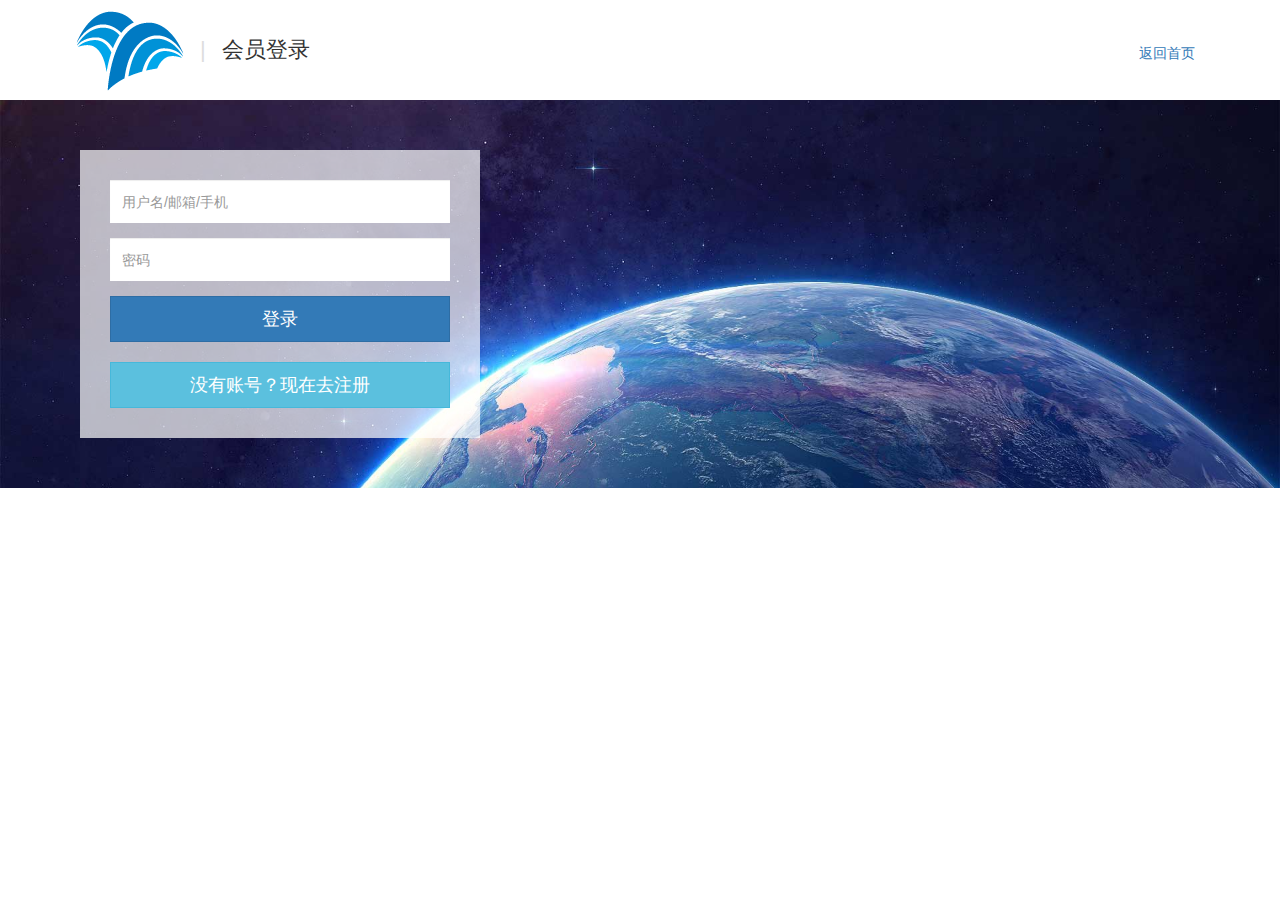
<file: src/main/resources/statics/login.html>
<!DOCTYPE HTML>
<html>
<head>
<meta charset="utf-8" />
<title>title</title>
<meta name="renderer" content="webkit">
<meta http-equiv="X-UA-Compatible" content="IE=edge,chrome=1">
<meta content="width=device-width, initial-scale=1.0, maximum-scale=1.0, user-scalable=0" name="viewport" />
<meta name="generator" content=""  />
<link rel="stylesheet" type="text/css" href="./static/css/bootstrap.min.css" />
<link rel="stylesheet" type="text/css" href="./static/css/font-awesome.min.css" />
<link rel="stylesheet" type="text/css" href="./static/css/lo.css" />
<script src="./static/js/vue.js"></script>
<script src="./static/js/jquery.min.js"></script>
<script src="./static/js/common.js"></script>
</head>
<body>
<div id="app">
	<div class="container met-head">
	
				<div class="row">
					<div class="col-xs-6 col-sm-6 logo">
		<ul class="list-none">
			<li><a href="" class="met-logo"><img src="./static/image/1506052119.png" /></a></li>
	
			<li>会员登录</li>
	
		</ul>
					</div>
	
					<div class="col-xs-6 col-sm-6 user-info">
						<ol class="breadcrumb pull-right">
	
						  <li><a href="index.html" title="返回首页">返回首页</a></li>
						</ol>
					</div>
				</div>
	
	</div>
	
	<div class="login_index met-member">
		<div class="container">
			<form id="form" @submit="checkForm" action="" method="post">
				<div class="form-group">
					<input type="text" name="username" required class="form-control" placeholder="用户名/邮箱/手机" v-model="username"
					data-bv-notempty="true"
					data-bv-notempty-message="此项不能为空"
					>
				</div>
				<div class="form-group">
					<input type="password" name="password" required class="form-control" placeholder="密码" v-model="password"
					data-bv-notempty="true"
					data-bv-notempty-message="此项不能为空"
					>
				</div>
				
				<button class="btn btn-lg btn-primary btn-block" >登录</button>
	
	
				<a class="btn btn-lg btn-info btn-block" href="./register.html">没有账号？现在去注册</a>
				
			</form>
		</div>
	</div>
	
	<footer class="container met-footer">
	</footer>
</div>
<script>
	new Vue({
		el: '#app',
		data: function () {
			return {
				username:'',
				password:''
			}
		},
		mounted() {
		
		},
		methods: {
			checkForm: function (e) {
				e.preventDefault();
				var data = {}
				requestPam('user/login?userName='+this.username+ '&passWord=' + this.password,'post',data,(res)=>{
					localStorage.setItem('username',this.username)
					localStorage.setItem('userId',res.result.userId)
					alert('登录成功，返回首页')
					location.href='index.html'
				})
			},
		}
	})
</script>
</body>
</html>
</file>
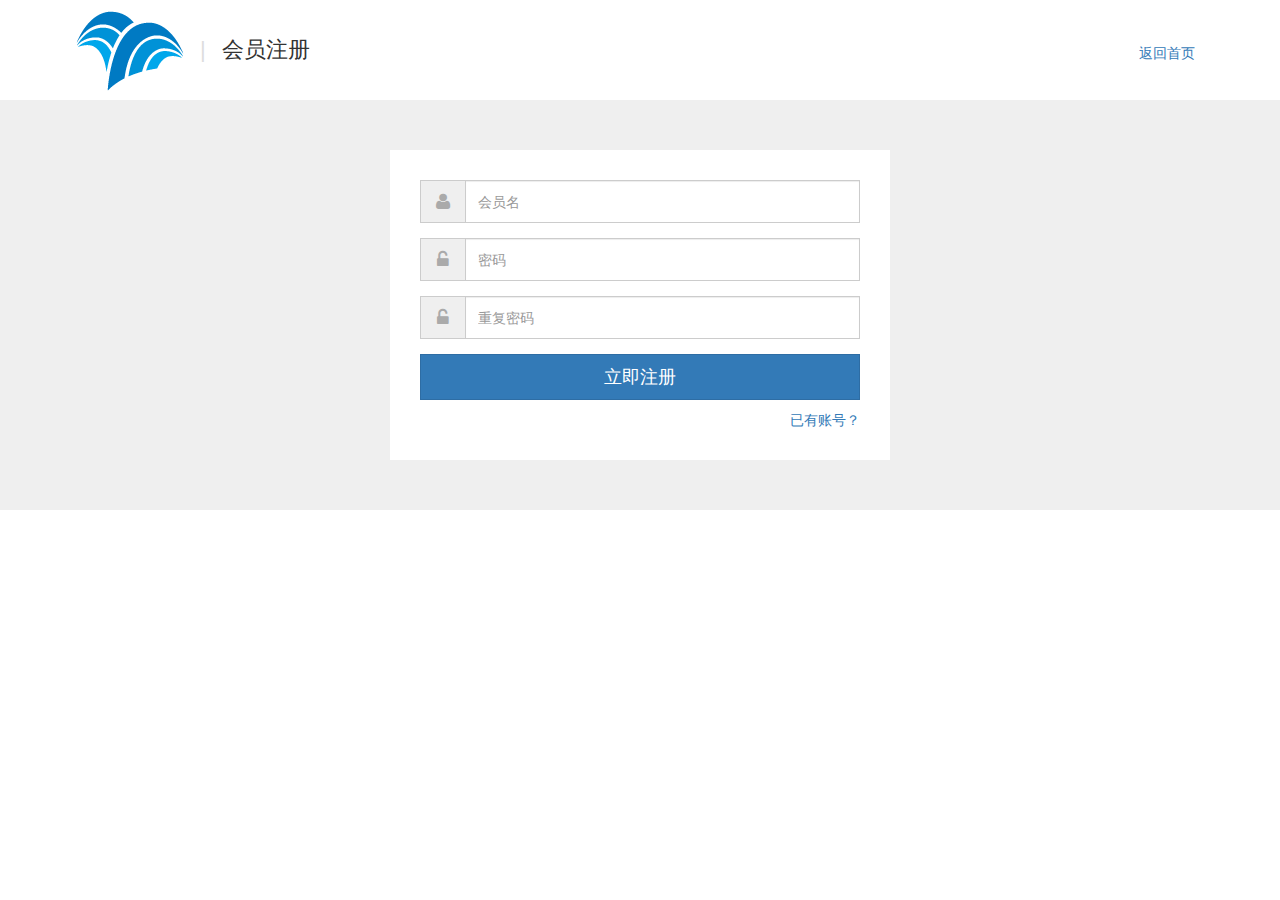
<file: src/main/resources/statics/register.html>
<!DOCTYPE HTML>
<html>
<head>
    <meta charset="utf-8"/>
    <title>title</title>
    <meta name="renderer" content="webkit">
    <meta http-equiv="X-UA-Compatible" content="IE=edge,chrome=1">
    <meta content="width=device-width, initial-scale=1.0, maximum-scale=1.0, user-scalable=0" name="viewport"/>
    <meta name="generator" content=""/>
    <link rel="stylesheet" type="text/css" href="./static/css/bootstrap.min.css"/>
    <link rel="stylesheet" type="text/css" href="./static/css/font-awesome.min.css"/>
    <link rel="stylesheet" type="text/css" href="./static/css/lo.css"/>
	<script src="./static/js/vue.js"></script>
	<script src="./static/js/jquery.min.js"></script>
	<script src="./static/js/common.js"></script>
</head>
<body>
<div id="app">
	<div class="container met-head">
		
		<div class="row">
			<div class="col-xs-6 col-sm-6 logo">
				<ul class="list-none">
					<li><a href="#" class="met-logo"><img src="./static/image/1506052119.png"/></a></li>
					
					<li>会员注册</li>
				
				</ul>
			</div>
			
			<div class="col-xs-6 col-sm-6 user-info">
				<ol class="breadcrumb pull-right">
					
					<li><a href="index.html" title="返回首页">返回首页</a></li>
				</ol>
			</div>
		</div>
	
	</div>
	
	<div class="register_index met-member">
		<div class="container">
			<form class="form-register met-form" id="form" @submit="checkForm" action="" method="post">
				<div class="form-group">
					<div class="input-group">
						<span class="input-group-addon"><i class="fa fa-user"></i></span>
						<input type="text" name="username" required class="form-control" placeholder="会员名" v-model="username"
							   data-bv-remote="true"
							   data-bv-remote-url=""
							   data-bv-remote-message="用户名已存在"
							   data-bv-notempty="true"
							   data-bv-notempty-message="此项不能为空"
							   data-bv-stringlength="true"
							   data-bv-stringlength-min="2"
							   data-bv-stringlength-max="30"
							   data-bv-stringlength-message="用户名必须在2-30个字符之间"
						/>
					</div>
				</div>
				<div class="form-group">
					<div class="input-group">
						<span class="input-group-addon"><i class="fa fa-unlock-alt"></i></span>
						<input type="password" name="password" required class="form-control" placeholder="密码" v-model="password"
							   data-bv-notempty="true"
							   data-bv-notempty-message="此项不能为空"
							   data-bv-identical="true"
							   data-bv-identical-field="confirmpassword"
							   data-bv-identical-message="两次密码输入不一致"
							   data-bv-stringlength="true"
							   data-bv-stringlength-min="6"
							   data-bv-stringlength-max="30"
							   data-bv-stringlength-message="密码必须在6-30个字符之间"
						>
					</div>
				</div>
				<div class="form-group">
					<div class="input-group">
						<span class="input-group-addon"><i class="fa fa-unlock-alt"></i></span>
						<input type="password" name="confirmpassword" required data-password="password" class="form-control"
							   placeholder="重复密码"
							   data-bv-identical="true"
							   data-bv-identical-field="password"
							   data-bv-identical-message="两次密码输入不一致"
							   data-bv-notempty-message="此项不能为空"
						>
					</div>
				</div>
				
				<button class="btn btn-lg btn-primary btn-block" type="submit">立即注册</button>
				<div class="login_link"><a href="login.html">已有账号？</a></div>
			</form>
		</div>
	</div>
</div>
<script>
	new Vue({
		el: '#app',
		data: function () {
			return {
				username:'',
				password:''
			}
		},
		mounted() {
		
		},
		methods: {
			checkForm: function (e) {
				e.preventDefault();
				var data = {
					username:this.username,
					password: this.password
				}
				request('user/register','post',data,(res)=>{
					alert('注册成功，返回登录页')
					location.href='login.html'
				})
			},
		}
	})
</script>
</body>
</html>
</file>
<file: src/main/resources/statics/static/css/lo.css>
/*全局*/
body{ font-family:"Hiragino Sans GB","Microsoft YaHei","WenQuanYi Micro Hei",sans-serif; }
.list-none{ padding:0px; margin:0px; list-style:none; }
.met-head{ height:100px; overflow:hidden;}
.met-head .logo li{ float:left; height:100px; line-height:100px; font-size:22px; }
.met-head .logo li img{ max-width:100%; }
.met-head .logo ul>li+li:before{padding:0 10px;color:#ddd; font-size:22px; content:"|\00a0"}
.met-footer{ text-align:center; padding:30px; color:#777; }
.met-footer p{ margin-bottom:5px; }

.met-member{ background-color:#efefef; background-size:cover; background-repeat:no-repeat; background-position:center center; padding:50px 0px; }
.met-member form{ max-width:400px; margin:0px 10px; background-color:rgba(255,255,255,.7); padding:30px;  }
.met-member .form{ max-width:400px; margin:0px 10px; background-color:rgba(255,255,255,.7); padding:30px;  }
.met-member input.form-control,.met-member textarea.form-control{ border-radius:0px; height:43px;  }
.met-member .input-group .input-group-addon{ border-radius:0px; background:#efefef; }
.met-member .input-group  i.fa{ font-size:18px; color:#aaa; width:20px; text-align:center; }
.met-member select.form-control{ border-radius:0px; }
.met-member textarea.form-control{ height:auto;  }
.met-member .login_link{ text-align:right; margin-bottom:15px; }
.met-member .login_code_img img{ height:43px; cursor:pointer; }
.met-member .form-control-feedback{ height:43px; line-height:43px; padding-right: 20px;}
.met-member .btn{ border-radius:0px; }

.met-form-choice{ background:#fff; padding:10px;}

.met-form-file-title{ padding-top:8px; padding-bottom:8px; }
.met-form .met-upfile .file-drop-zone{ border:0px; margin:0px; }
.met-form .met-upfile .file-preview{ border-radius:0px; max-width:220px; } /*display:none;*/
.met-form .met-upfile .kv-upload-progress{ max-width:220px; } /*display:none;*/
.met-form .met-upfile .kv-upload-progress .progress{ border-radius:0px; } /*display:none;*/
.met-form .met-upfile .file-preview .file-actions{ display:none; }
.met-form .met-upfile .file-preview-frame{ box-shadow:none; display:block; margin:0px; border:0; padding:0px; float:none; height:auto; }
.met-form .met-upfile .file-preview-frame img{ width:100%!important; height:auto!important;}
.met-form .met-upfile .file-preview-frame:hover{ box-shadow:none; }
.met-form .met-upfile .file-drop-zone-title{ font-size:30px; }
.met-form .met-upfile .fileinput-cancel-button{ width:76px;}
.met-form .met-upfile .progress{ margin-bottom:10px; }
.met-form .select-linkage .form-control{ padding-right:0px; }
.has-success .form-control{ border-color:#ccc; }
.has-success .input-group-addon{ border-color:#ccc; }

/*登录界面*/
.login_index{ background-image:url(../image/2015020201454781.jpg); }
.login_index a.btn{ margin-top:20px; }
.login_index .login_type{ text-align:center; margin-top:20px; }
.login_index .login_type p{ color:#444; }
.login_index .login_type .row{ padding-top:5px; }
.login_index .login_type i{ font-size:35px; }
.login_index .login_type i.fa-qq{ color:#70A8D6; }
.login_index .login_type i.fa-weibo{ color:#E07366; }
.login_index .login_type i.fa-weixin{ color:#54C135; }
.login_index .form-control{ border:0; }

/*注册页面*/
.register_index form{ margin:0px auto; max-width:500px; background-color:#fff; }
.register_index .login_link{ margin-top:10px; margin-bottom:0px; }
.register_index .met-more{ position: relative; }
.register_index .met-more span{ position: absolute; text-align:center; height:30px; line-height:30px; left: 50%; margin-left:-50px; top: -15px; width: 100px; overflow:hidden; background-color: #fff; }
.register_index .login_code .form-control-feedback{ display:none!important; }

/*邮箱验证*/
.valid-email-content{ margin:0px auto; max-width:800px; background-color:#fff; padding:100px 20px; color:#555; }
.valid-email .breadcrumb{ margin:0px auto; max-width:800px; border-radius:0px; text-align:center; }
.valid-email .send_email{ margin-right:20px; }
.valid-email .loading{ background:url(../img/loading.gif) no-repeat right center; }

/*短信验证*/
.phone_code{ margin:5px 0px; min-width:100%;  }
.phone_code .badge{ font-weight:normal; background:#777; color:#fff; }
.register_index .fa-mobile{ font-size:26px!important; }

/*会员中心*/
.met-head .user-info{ padding-top:35px; }
.met-head .user-info .breadcrumb{ background:none; }
.member-profile{ padding:10px 0px;} /*background-color:#EFEFEC; */
.member-profile-content{ margin:0px; padding:20px;  }
.member-profile-content .sidebar .list-group-item{ border:none; border-radius:0px; }
.met-member-index .form-group{ margin-bottom:0px; }
.met-member-index .row{ padding:15px 8px; border-bottom:1px solid #ddd; }
.met-member-index .basic .row:last-child{ border-bottom:none; }
.met-member-index .basic .panel-body{ margin:0px 15px; }
.met-member-index .met-form{ max-width:none; background:none; padding:0px; margin:0px; }
.met-member-index .panel{ border:none; border-radius:0px; box-shadow:none; }
.met-member-index .panel-default>.panel-heading{ border-radius:0px; font-size:16px; }

.member-profile-content .sidebar .list-group{ margin-bottom:0px; }
.member-profile-content .met-member-profile{ background:#fff; padding:15px; min-height:500px; }
.member-profile-content .sidebar-box{ background:#fff; padding:20px 15px; }

/*帐号安全*/
.met-member-safety{}
.met-member-safety .media{ padding:30px 0px; border-bottom:1px solid #ddd; position:relative;}
.met-member-safety .media button{ }
.met-member-safety .media i{ font-size:25px; width:50px; text-align:center; color:#337ab7;}
.met-member-safety .media i.fa-unlock-alt{ font-size:33px;  }
.met-member-safety .media i.fa-mobile{ font-size:48px;  }
.met-member-safety .media .media-body{ color:#999;  }
.met-member-safety .media .media-heading{ font-size:18px; color:#444;  }
.met-member-safety .modal .modal-body{ padding:15px 15px 0px;  }
.met-member-safety .modal form{ padding:0px 0px 0px; margin:0px; max-width:none;  }
.met-member-safety .media .loading{ background:#fff url(../img/loading.gif) no-repeat center center; color:#fff; }
</file>
